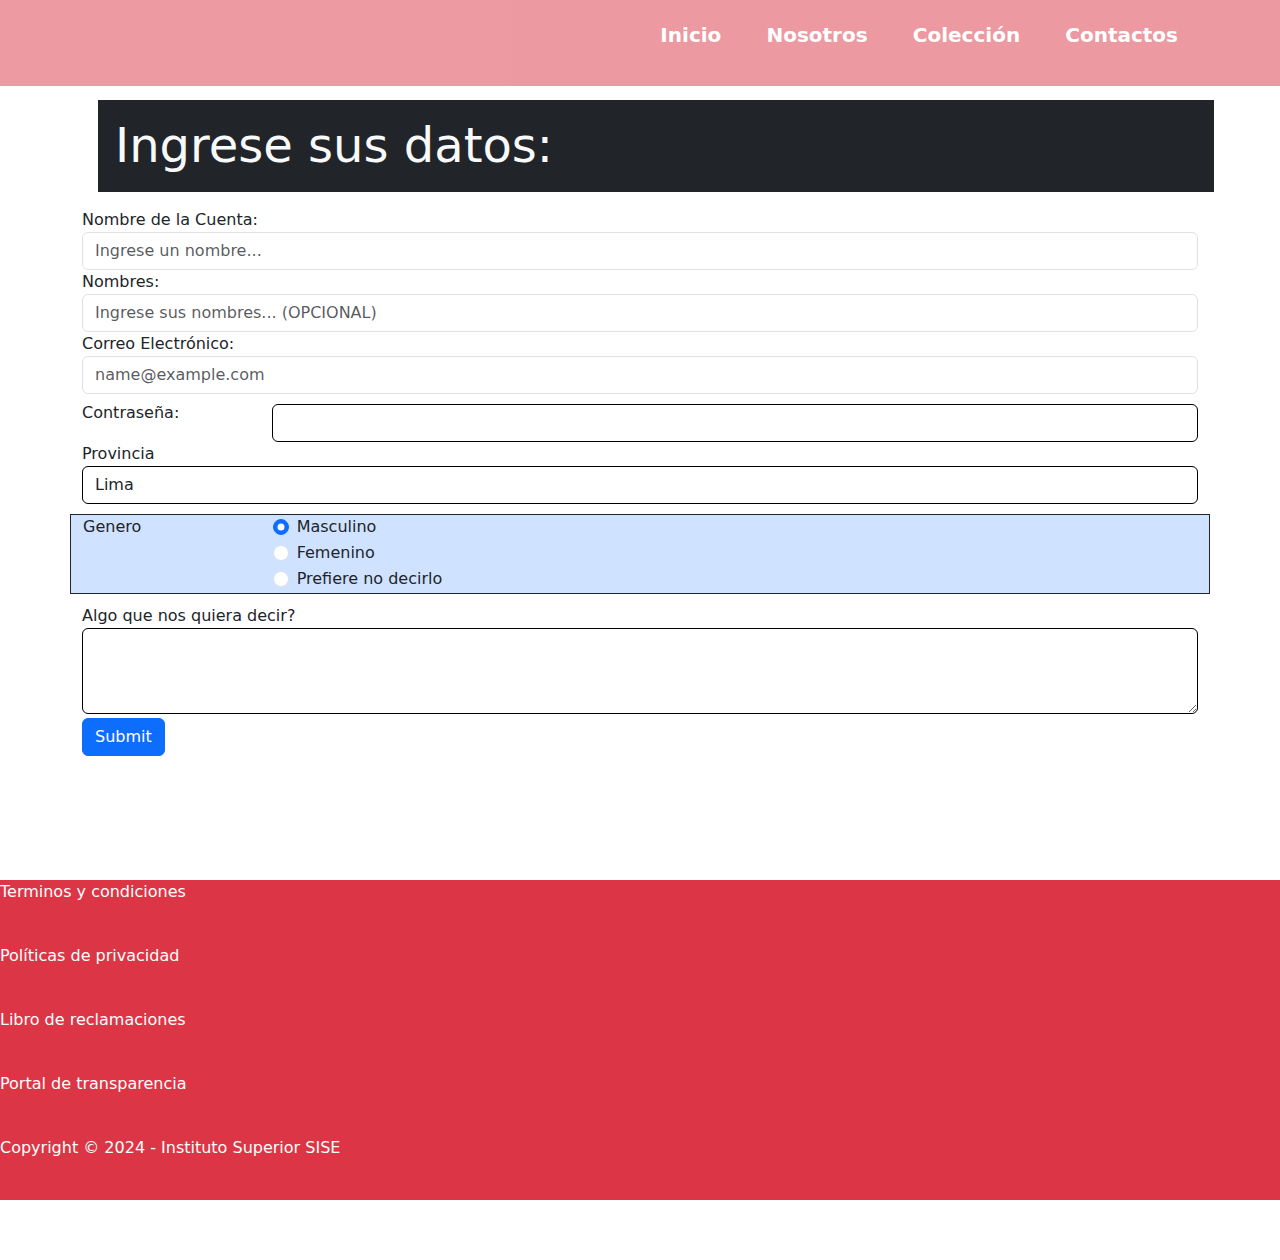
<file: Proyecto_Final/contactos.html>
<!DOCTYPE html>
<html lang="en">
<head>
    <meta charset="UTF-8">
    <meta name="viewport" content="width=device-width, initial-scale=1.0">
    <title>Document</title>
    <link href="https://cdn.jsdelivr.net/npm/bootstrap@5.3.3/dist/css/bootstrap.min.css" rel="stylesheet" integrity="sha384-QWTKZyjpPEjISv5WaRU9OFeRpok6YctnYmDr5pNlyT2bRjXh0JMhjY6hW+ALEwIH" crossorigin="anonymous">
    <link rel="stylesheet" href="styles.css">
</head>
<body>
    <script src="https://cdn.jsdelivr.net/npm/bootstrap@5.3.3/dist/js/bootstrap.bundle.min.js" integrity="sha384-YvpcrYf0tY3lHB60NNkmXc5s9fDVZLESaAA55NDzOxhy9GkcIdslK1eN7N6jIeHz" crossorigin="anonymous"></script>
    <nav class="bg-danger width-100">
        <div class="container wawanav">
        <ul>
            <li class="d-inline-block"><a href="index.html">Inicio</a></li>
            <li class="d-inline-block"><a href="nosotros.html">Nosotros</a></li>
            <li class="d-inline-block"><a href="galeria.html">Colección</a></li>
            <li class="d-inline-block"><a href="contactos.html">Contactos</a></li>
        </ul>
        </div>
    </nav>
    <header>
        <div class="container" style="margin-top: 100px;">
            <p class="border border-dark m-3 p-3 text-light bg-dark w-100 d-block display-5">Ingrese sus datos:</p>
        </div>
    </header>
    <main>
        <div class="container">
        <form>
            <div class="form-group">
              <label for="formGroupExampleInput">Nombre de la Cuenta:</label>
              <input type="text" class="form-control" id="formGroupNameInput" placeholder="Ingrese un nombre..." required>
            </div>
            <div class="form-group">
              <label for="formGroupExampleInput2">Nombres:</label>
              <input type="text" class="form-control" id="formGroupRealnameInput" placeholder="Ingrese sus nombres... (OPCIONAL)">
              <label for="exampleFormControlInput1">Correo Electrónico:</label>
            <input type="email" class="form-control" id="FormControlEmailInput" placeholder="name@example.com" required>
            <div class="form-group row">
                <label for="inputPassword1" class="col-sm-2 col-form-label">Contraseña:</label>
                <div class="col-sm-10" style="padding-top: 10px;">
                  <input type="password" class="form-control" id="inputPassword2" style="border: black 1px solid" required>
                </div>
                <div class="form-group">
                    <label for="exampleFormControlSelect1">Provincia</label>
                    <select class="form-control" id="DistritoFormControlSelect" style="border: black 1px solid;">
                      <option>Lima</option>
                      <option>Ancash</option>
                      <option>Ica</option>
                      <option>Tumbes</option>
                      <option>Arequipa</option>
                    </select>
                  </div>
                <fieldset class="form-group" style="padding-top: 10px;">
                    <div class="row bg-primary-subtle border border-dark">
                      <legend class="col-form-label col-sm-2 pt-0">Genero</legend>
                      <div class="col-sm-10">
                        <div class="form-check">
                          <input class="form-check-input" type="radio" name="gridRadios" id="gridRadios1" value="option1" checked>
                          <label class="form-check-label" for="gridRadios1">
                            Masculino
                          </label>
                        </div>
                        <div class="form-check">
                          <input class="form-check-input" type="radio" name="gridRadios" id="gridRadios2" value="option2">
                          <label class="form-check-label" for="gridRadios2">
                            Femenino
                          </label>
                        </div>
                        <div class="form-check">
                          <input class="form-check-input" type="radio" name="gridRadios" id="gridRadios3" value="option3">
                          <label class="form-check-label" for="gridRadios3">
                            Prefiere no decirlo
                          </label>
                        </div>
                      </div>
                    </div>
                  </fieldset>
                  <div class="form-group" style="padding-top: 10px;">
                    <label for="extraFormControlTextarea1">Algo que nos quiera decir?</label>
                    <textarea class="form-control" id="extraFormControlTextarea1" rows="3" style="border: black 1px solid"></textarea>
                  </div>
                  <div class="col-auto my-1">
                    <button type="submit" class="btn btn-primary">Submit</button>
                  </div>
            </div>
          </form>
        </div>
    </main>
    <footer>
        <footer>
            <div class="bg-danger pb-0">
                <p>Terminos y condiciones</p><br>
                <p>Políticas de privacidad</p><br>
                <p>Libro de reclamaciones</p><br>
                <p>Portal de transparencia</p><br>
                <p>Copyright © 2024 - Instituto Superior SISE</p><br>
            </div>
        </footer>
    </footer>
</body>
</html>
</file>
<file: Proyecto_Final/styles.css>
*{
    margin: 0;
}

nav{
    width: 100%;
    position: fixed;
    top: 0;
    left: 0;
    opacity: 50%;
}
.wawanav ul{
    text-align: right;
}
.wawanav li{
    padding: 20px;
}
.wawanav ul li a{
    text-decoration: none;
    color: white;
    font-weight: bold;
    font-size: 20px;
}
.wawanav ul li a:hover{
    font-style:normal;
    color: sandybrown;
    border-bottom: 2px solid sandybrown;
}
.wawanav ul li a:active{
    color: coral;
    font-size: 18px;
    font-style: italic;
    border-bottom: coral 2px solid;
}
.titulo{
    margin-top: 100px;
}

footer{
    padding: 30px 0;
    margin-top: 30px;
    color: white;
}


/* Colection */

.grido{
    display: grid;
    grid-template-columns: repeat(3, 1fr);
    grid-gap: 20px;
    margin-top: 50px;
}

.grido h3{
    text-align: center;
}

.grido img{
    margin: auto;
}

.grido p{
    line-height: 26px;
    text-align: justify;
    margin: 0 50px;
    font-size: 18px;
}

.imgg{
    width: 85%;
    border-radius: 50px;
    box-shadow: 7px 7px 20px grey;
}
.imgg:hover{
    border-radius: 500px;
    cursor:pointer;
}
</file>
